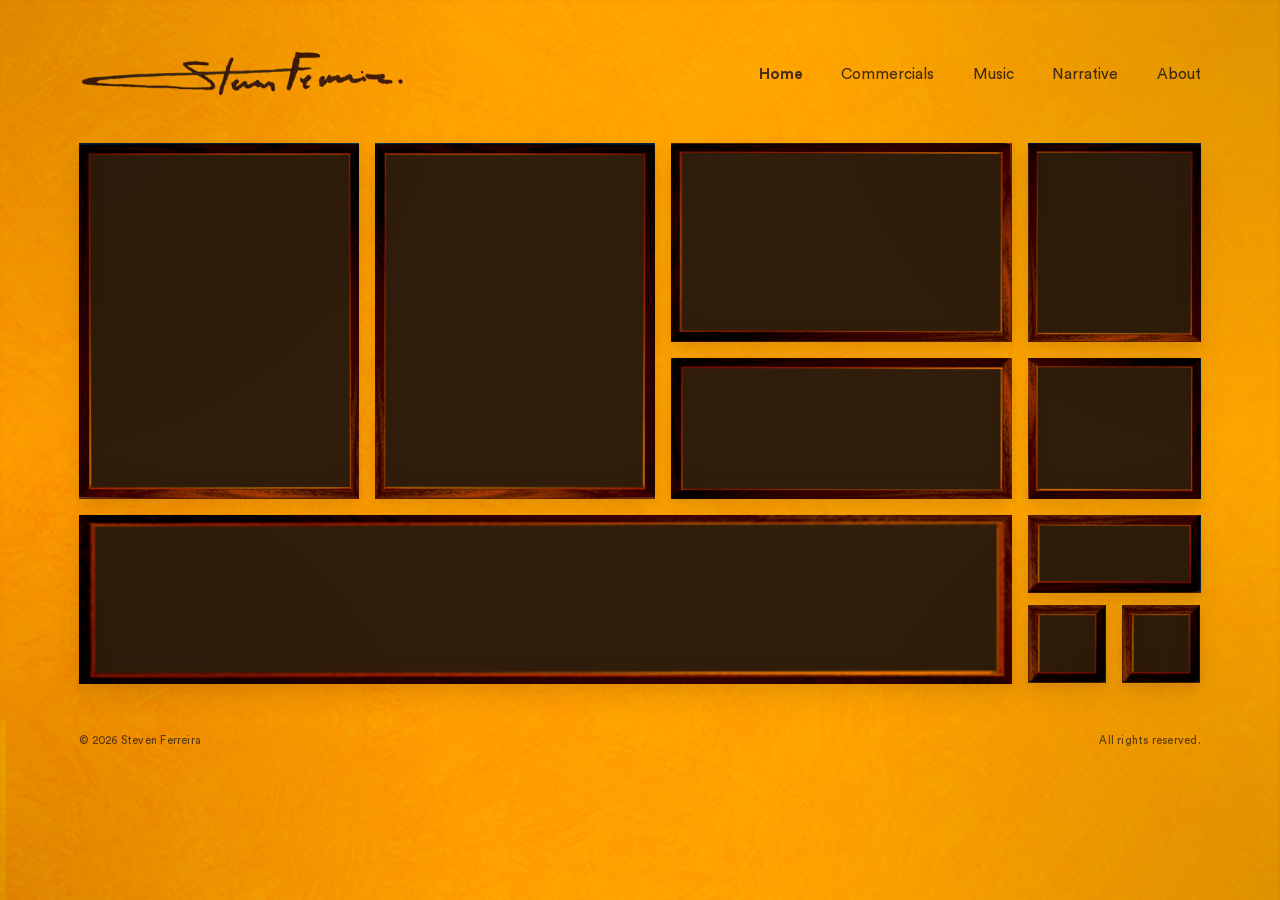
<file: about/index.html>
<!DOCTYPE html>
<html lang="pt">
<head>
<base href="/">
    <meta charset="UTF-8">
    <meta name="viewport" content="width=device-width, initial-scale=1.0, viewport-fit=cover, user-scalable=yes">
    <title>Sobre - Portfolio</title>
    <script>
    (function () {
      if (window.location.protocol === 'file:') return;

      var prettyByPage = {
        'index.html': 'home',
        'publicidade.html': 'commercials',
        'videoclipes.html': 'music',
        'ficcao.html': 'narrative',
        'sobre.html': 'about'
      };

      var normalizedPath = window.location.pathname.replace(/\/+$/, '');
      var parts = normalizedPath.split('/');
      var last = String(parts.pop() || '').toLowerCase();
      var pretty = prettyByPage[last];
      if (!pretty) return;

      var base = (parts.join('/') + '/').replace(/\/+/g, '/');
      var targetPath = (base + pretty).replace(/\/+/g, '/');
      if (targetPath === window.location.pathname) return;

      window.history.replaceState({}, '', targetPath + window.location.search + window.location.hash);
    })();
    </script>
    <link rel="stylesheet" href="style.css">
</head>
<body class="about-page">

<header>

  <div class="logo">
    <a href="/home" aria-label="Home">
      <img src="assets/assinatura/ASSINATURA_FINAL.png" alt="">
    </a>
  </div>

  <nav>

    <a href="/home">Home</a>

    <a href="/commercials">Commercials</a>

    <a href="/music">Music</a>

    <a href="/narrative">Narrative</a>

    <a href="/about" class="active">About</a>

  </nav>

</header>

<section class="about-section">
  <div class="about-mosaic" aria-label="Composição de quadros da página About">
    <figure class="about-tile about-tile--1">
      <video class="about-tile-media" data-autoplay="1" muted loop playsinline webkit-playsinline preload="none">
        <source src="assets/sobre/VIDEOS/1_POLAROID.mp4" type="video/mp4">
      </video>
      <img class="about-tile-frame" src="assets/quadros/SOBRE/QUADROS/1 - POLAROID ESQUERDA/1_POLAROID_ESQUERDA.png" alt="Polaroid esquerda" loading="eager" decoding="async">
    </figure>

    <figure class="about-tile about-tile--2">
      <video class="about-tile-media" data-autoplay="1" muted loop playsinline webkit-playsinline preload="none">
        <source src="assets/sobre/VIDEOS/2_POLAROID.mp4" type="video/mp4">
      </video>
      <img class="about-tile-frame" src="assets/quadros/SOBRE/QUADROS/2 - POLAROID CENTRO/2_POLAROID_CENTRO.png" alt="Polaroid centro" loading="eager" decoding="async">
    </figure>

    <figure class="about-tile about-tile--3">
      <video class="about-tile-media" data-autoplay="1" muted loop playsinline webkit-playsinline preload="none">
        <source src="assets/sobre/VIDEOS/3_TEXTO.mp4" type="video/mp4">
      </video>
      <img class="about-tile-frame" src="assets/quadros/SOBRE/QUADROS/3 - TEXTO/3_TEXTO.png" alt="Texto superior" loading="eager" decoding="async">
    </figure>

    <figure class="about-tile about-tile--4">
      <video class="about-tile-media" data-autoplay="1" muted loop playsinline webkit-playsinline preload="none">
        <source src="assets/sobre/VIDEOS/4_FOTO_DIREITA.mp4" type="video/mp4">
      </video>
      <img class="about-tile-frame" src="assets/quadros/SOBRE/QUADROS/4 - FOTO DIREITA/4_FOTO_DIREITA.png" alt="Quadro superior direito" loading="eager" decoding="async">
    </figure>

    <figure class="about-tile about-tile--5">
      <video class="about-tile-media" data-autoplay="1" muted loop playsinline webkit-playsinline preload="none">
        <source src="assets/sobre/VIDEOS/5_TEXTO.mp4" type="video/mp4">
      </video>
      <img class="about-tile-frame" src="assets/quadros/SOBRE/QUADROS/5 - TEXTO/5_TEXTO.png" alt="Texto inferior" loading="eager" decoding="async">
    </figure>

    <figure class="about-tile about-tile--6">
      <video class="about-tile-media" data-autoplay="1" muted loop playsinline webkit-playsinline preload="none">
        <source src="assets/sobre/VIDEOS/6_FOTO_DIREITA_INF.mp4" type="video/mp4">
      </video>
      <img class="about-tile-frame" src="assets/quadros/SOBRE/QUADROS/6 - FOTO INFERIOR DIREITA/6_FOTO_INFERIOR_DIREITA.png" alt="Quadro inferior direito" loading="eager" decoding="async">
    </figure>

    <figure class="about-tile about-tile--7">
      <video class="about-tile-media" data-autoplay="1" muted loop playsinline webkit-playsinline preload="none">
        <source src="assets/sobre/VIDEOS/7_BANNER_4.mp4" type="video/mp4">
      </video>
      <img class="about-tile-frame" src="assets/quadros/SOBRE/QUADROS/7 - BANNER/BANNER_V4.png" alt="Banner inferior" loading="eager" decoding="async">
    </figure>

    <figure class="about-tile about-tile--8">
      <video class="about-tile-media" data-autoplay="1" muted loop playsinline webkit-playsinline preload="none">
        <source src="assets/sobre/VIDEOS/8.mp4" type="video/mp4">
      </video>
      <img class="about-tile-frame" src="assets/quadros/SOBRE/QUADROS/8 - INFERIOR_ESQUERDO_SUPERIOR/8_INFERIORESQUERDO_SUPERIOR.png" alt="Retângulo inferior superior" loading="eager" decoding="async">
    </figure>

    <a class="about-tile about-tile--9 about-tile-link" href="https://www.instagram.com/steve_com_n/" target="_blank" rel="noopener noreferrer" aria-label="Instagram de Steven Ferreira">
      <video class="about-tile-media" data-autoplay="1" muted loop playsinline webkit-playsinline preload="none">
        <source src="assets/sobre/VIDEOS/9.mp4" type="video/mp4">
      </video>
      <img class="about-tile-frame" src="assets/quadros/SOBRE/QUADROS/9 - INFERIOR_ESQUERDO_INFERIOR/9_INFERIOR_ESQUERDO_INFERIOR.png" alt="Quadrado inferior esquerdo" loading="eager" decoding="async">
    </a>

    <a class="about-tile about-tile--10 about-tile-link" href="https://vimeo.com/user114203700" target="_blank" rel="noopener noreferrer" aria-label="Vimeo de Steven Ferreira">
      <video class="about-tile-media" data-autoplay="1" muted loop playsinline webkit-playsinline preload="none">
        <source src="assets/sobre/VIDEOS/10.mp4" type="video/mp4">
      </video>
      <img class="about-tile-frame" src="assets/quadros/SOBRE/QUADROS/10 - INFERIOR_ESQUERDO_INFERIOR/10_INFERIOR_ESQUERDO_INFERIOR.png" alt="Quadrado inferior direito" loading="eager" decoding="async">
    </a>
  </div>
</section>

<footer class="site-footer">
  <span>© 2026 Steven Ferreira</span>
  <span>All rights reserved.</span>
</footer>

<script src="js/script.js"></script>

</body>
</html>
</file>
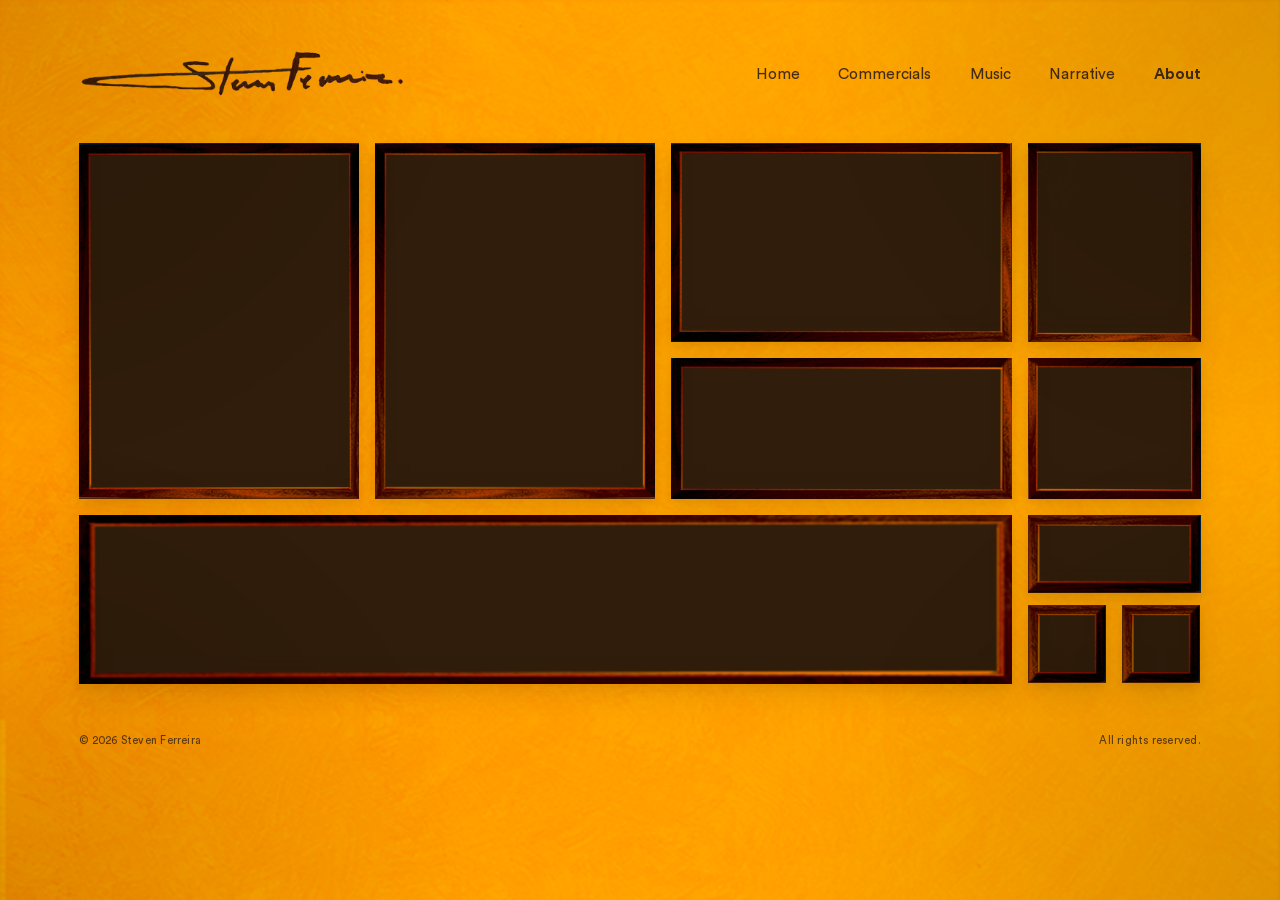
<file: sobre.html>
<!DOCTYPE html>
<html lang="pt">
<head>
    <meta charset="UTF-8">
    <meta name="viewport" content="width=device-width, initial-scale=1.0, viewport-fit=cover, user-scalable=yes">
    <title>Sobre - Portfolio</title>
    <script>
    (function () {
      if (window.location.protocol === 'file:') return;

      var prettyByPage = {
        'index.html': 'home',
        'publicidade.html': 'commercials',
        'videoclipes.html': 'music',
        'ficcao.html': 'narrative',
        'sobre.html': 'about'
      };

      var normalizedPath = window.location.pathname.replace(/\/+$/, '');
      var parts = normalizedPath.split('/');
      var last = String(parts.pop() || '').toLowerCase();
      var pretty = prettyByPage[last];
      if (!pretty) return;

      var base = (parts.join('/') + '/').replace(/\/+/g, '/');
      var targetPath = (base + pretty).replace(/\/+/g, '/');
      if (targetPath === window.location.pathname) return;

      window.history.replaceState({}, '', targetPath + window.location.search + window.location.hash);
    })();
    </script>
    <link rel="stylesheet" href="style.css">
</head>
<body class="about-page">

<header>

  <div class="logo">
    <a href="/home" aria-label="Home">
      <img src="assets/assinatura/ASSINATURA_FINAL.png" alt="">
    </a>
  </div>

  <nav>

    <a href="/home">Home</a>

    <a href="/commercials">Commercials</a>

    <a href="/music">Music</a>

    <a href="/narrative">Narrative</a>

    <a href="/about" class="active">About</a>

  </nav>

</header>

<section class="about-section">
  <div class="about-mosaic" aria-label="Composição de quadros da página About">
    <figure class="about-tile about-tile--1">
      <video class="about-tile-media" data-autoplay="1" muted loop playsinline preload="none">
        <source src="assets/sobre/VIDEOS/1_POLAROID.mp4" type="video/mp4">
      </video>
      <img class="about-tile-frame" src="assets/quadros/SOBRE/QUADROS/1 - POLAROID ESQUERDA/1_POLAROID_ESQUERDA.png" alt="Polaroid esquerda" loading="eager" decoding="async">
    </figure>

    <figure class="about-tile about-tile--2">
      <video class="about-tile-media" data-autoplay="1" muted loop playsinline preload="none">
        <source src="assets/sobre/VIDEOS/2_POLAROID.mp4" type="video/mp4">
      </video>
      <img class="about-tile-frame" src="assets/quadros/SOBRE/QUADROS/2 - POLAROID CENTRO/2_POLAROID_CENTRO.png" alt="Polaroid centro" loading="eager" decoding="async">
    </figure>

    <figure class="about-tile about-tile--3">
      <video class="about-tile-media" data-autoplay="1" muted loop playsinline preload="none">
        <source src="assets/sobre/VIDEOS/3_TEXTO.mp4" type="video/mp4">
      </video>
      <img class="about-tile-frame" src="assets/quadros/SOBRE/QUADROS/3 - TEXTO/3_TEXTO.png" alt="Texto superior" loading="eager" decoding="async">
    </figure>

    <figure class="about-tile about-tile--4">
      <video class="about-tile-media" data-autoplay="1" muted loop playsinline preload="none">
        <source src="assets/sobre/VIDEOS/4_FOTO_DIREITA.mp4" type="video/mp4">
      </video>
      <img class="about-tile-frame" src="assets/quadros/SOBRE/QUADROS/4 - FOTO DIREITA/4_FOTO_DIREITA.png" alt="Quadro superior direito" loading="eager" decoding="async">
    </figure>

    <figure class="about-tile about-tile--5">
      <video class="about-tile-media" data-autoplay="1" muted loop playsinline preload="none">
        <source src="assets/sobre/VIDEOS/5_TEXTO.mp4" type="video/mp4">
      </video>
      <img class="about-tile-frame" src="assets/quadros/SOBRE/QUADROS/5 - TEXTO/5_TEXTO.png" alt="Texto inferior" loading="eager" decoding="async">
    </figure>

    <figure class="about-tile about-tile--6">
      <video class="about-tile-media" data-autoplay="1" muted loop playsinline preload="none">
        <source src="assets/sobre/VIDEOS/6_FOTO_DIREITA_INF.mp4" type="video/mp4">
      </video>
      <img class="about-tile-frame" src="assets/quadros/SOBRE/QUADROS/6 - FOTO INFERIOR DIREITA/6_FOTO_INFERIOR_DIREITA.png" alt="Quadro inferior direito" loading="eager" decoding="async">
    </figure>

    <figure class="about-tile about-tile--7">
      <video class="about-tile-media" data-autoplay="1" muted loop playsinline preload="none">
        <source src="assets/sobre/VIDEOS/7_BANNER_4.mp4" type="video/mp4">
      </video>
      <img class="about-tile-frame" src="assets/quadros/SOBRE/QUADROS/7 - BANNER/BANNER_V4.png" alt="Banner inferior" loading="eager" decoding="async">
    </figure>

    <figure class="about-tile about-tile--8">
      <video class="about-tile-media" data-autoplay="1" muted loop playsinline preload="none">
        <source src="assets/sobre/VIDEOS/8.mp4" type="video/mp4">
      </video>
      <img class="about-tile-frame" src="assets/quadros/SOBRE/QUADROS/8 - INFERIOR_ESQUERDO_SUPERIOR/8_INFERIORESQUERDO_SUPERIOR.png" alt="Retângulo inferior superior" loading="eager" decoding="async">
    </figure>

    <a class="about-tile about-tile--9 about-tile-link" href="https://www.instagram.com/steve_com_n/" target="_blank" rel="noopener noreferrer" aria-label="Instagram de Steven Ferreira">
      <video class="about-tile-media" data-autoplay="1" muted loop playsinline preload="none">
        <source src="assets/sobre/VIDEOS/9.mp4" type="video/mp4">
      </video>
      <img class="about-tile-frame" src="assets/quadros/SOBRE/QUADROS/9 - INFERIOR_ESQUERDO_INFERIOR/9_INFERIOR_ESQUERDO_INFERIOR.png" alt="Quadrado inferior esquerdo" loading="eager" decoding="async">
    </a>

    <a class="about-tile about-tile--10 about-tile-link" href="https://vimeo.com/user114203700" target="_blank" rel="noopener noreferrer" aria-label="Vimeo de Steven Ferreira">
      <video class="about-tile-media" data-autoplay="1" muted loop playsinline preload="none">
        <source src="assets/sobre/VIDEOS/10.mp4" type="video/mp4">
      </video>
      <img class="about-tile-frame" src="assets/quadros/SOBRE/QUADROS/10 - INFERIOR_ESQUERDO_INFERIOR/10_INFERIOR_ESQUERDO_INFERIOR.png" alt="Quadrado inferior direito" loading="eager" decoding="async">
    </a>
  </div>
</section>

<footer class="site-footer">
  <span>© 2026 Steven Ferreira</span>
  <span>All rights reserved.</span>
</footer>

<script src="js/script.js"></script>

</body>
</html>
</file>
<file: style.css>
/* FONTES */
@font-face {
    font-family: Circular;
    src: url('assets/fonts/CircularStd-Book.woff2');
    font-weight: 400;
}

@font-face {
    font-family: Circular;
    src: url('assets/fonts/CircularStd-Bold.woff2');
    font-weight: 700;
}

* {
    margin: 0;
    padding: 0;
    box-sizing: border-box;
}

:root {
    --layout-scale: 0.9;
    --zoom-ease: cubic-bezier(0.22, 0.84, 0.28, 1);
    --page-shell-width: clamp(980px, 92vw, 1560px);
    --mosaic-shell-width: clamp(980px, 90vw, 1440px);
    --page-inline-padding: clamp(16px, 2.2vw, 28px);
    --brand-max-width: 328px;
    --frame-max-width: 500px;
    --vertical-frame-max-width: 500px;
}

html {
    scroll-behavior: smooth;
    -webkit-text-size-adjust: 100%;
    text-size-adjust: 100%;
}

body {
    font-family: 'Circular', sans-serif;
    background-color: #8d4315;
    background-image: url('assets/fundo/FUNDO_V3.png');
    background-repeat: repeat-y;
    background-position: center top;
    background-size: 100% auto;
    min-height: 100svh;
    color: #111;
    overflow-x: hidden;
}

body::before,
body::after {
    content: '';
    position: fixed;
    inset: 0;
    pointer-events: none;
}

body::before {
    content: none;
    display: none;
    opacity: 0;
    animation: none;
}

body::after {
    z-index: 8999;
    background:
        radial-gradient(circle at 0% 0%, rgba(0, 0, 0, 0.13) 0%, rgba(0, 0, 0, 0) 30%),
        radial-gradient(circle at 100% 0%, rgba(0, 0, 0, 0.13) 0%, rgba(0, 0, 0, 0) 30%),
        radial-gradient(circle at 0% 100%, rgba(0, 0, 0, 0.13) 0%, rgba(0, 0, 0, 0) 30%),
        radial-gradient(circle at 100% 100%, rgba(0, 0, 0, 0.13) 0%, rgba(0, 0, 0, 0) 30%);
    animation: vignetteBreath 6.8s ease-in-out infinite;
}

@keyframes grainShift {
    0% { transform: translate(0, 0); }
    25% { transform: translate(-1.2%, 0.6%); }
    50% { transform: translate(0.8%, -0.8%); }
    75% { transform: translate(0.4%, 1%); }
    100% { transform: translate(0, 0); }
}

@keyframes vignetteBreath {
    0%,
    100% { opacity: 0.45; }
    50% { opacity: 0.56; }
}

a,
button,
.quadro,
.quadro-vertical,
.zoom-item,
.home-piece,
label[for] {
    cursor: pointer;
}

img,
video,
canvas,
svg {
    max-width: 100%;
    height: auto;
}

.video-reveal-host {
    position: relative;
    z-index: 0;
    overflow: hidden;
    background: #7a3f13;
}

.video-brown-overlay {
    position: absolute;
    inset: 0;
    z-index: 1;
    pointer-events: none;
    overflow: hidden;
    background:
        radial-gradient(130% 95% at 18% 12%, rgba(255, 169, 82, 0.24) 0%, rgba(255, 169, 82, 0) 46%),
        radial-gradient(110% 88% at 84% 86%, rgba(133, 69, 22, 0.38) 0%, rgba(133, 69, 22, 0) 58%),
        linear-gradient(126deg, #8d4315 0%, #6f3812 44%, #5f300f 100%);
    opacity: 0;
    transition: none;
}

.video-brown-overlay::before {
    content: none;
}

.video-brown-overlay::after {
    content: none;
}

body:not(.transition-hold-videos) .video-reveal-host.video-ready .video-brown-overlay::before,
body:not(.transition-hold-videos) .video-reveal-host.video-ready .video-brown-overlay::after {
    animation-play-state: running;
}

.video-reveal-host.video-ready .video-brown-overlay {
    opacity: 0;
}

.cinematic-video {
    opacity: 1;
    transition: filter 760ms ease;
    will-change: opacity;
}

.cinematic-video.is-ready {
    opacity: 1;
}

body.transition-hold-videos .cinematic-video {
    opacity: 0 !important;
    filter: none !important;
}

body.transition-hold-videos .video-reveal-host .video-brown-overlay {
    opacity: 1 !important;
    animation: none !important;
}

body.transition-hold-videos .video-reveal-host .video-brown-overlay::before {
    opacity: 0.17;
}

body.transition-hold-videos .video-reveal-host .video-brown-overlay::after {
    opacity: 0.7;
}

body.safari-browser.safari-reveal-lock .cinematic-video {
    opacity: 0 !important;
}

body.safari-browser.safari-reveal-lock .video-reveal-host .video-brown-overlay {
    opacity: 1 !important;
}

body.safari-browser.safari-reveal-lock .video-reveal-host .video-brown-overlay::before,
body.safari-browser.safari-reveal-lock .video-reveal-host .video-brown-overlay::after {
    animation-play-state: paused !important;
}

@keyframes cinematic-grain-drift {
    0% {
        transform: translate3d(0, 0, 0) scale(1);
    }
    50% {
        transform: translate3d(-1.4%, 1%, 0) scale(1.015);
    }
    100% {
        transform: translate3d(1.2%, -1%, 0) scale(1);
    }
}

@keyframes cinematic-overlay-orbit {
    0% {
        transform: translate3d(-2.2%, -1.4%, 0) rotate(0deg) scale(1.02);
        filter: saturate(1.02) contrast(1.01);
    }
    25% {
        transform: translate3d(2.6%, -2.1%, 0) rotate(95deg) scale(1.05);
        filter: saturate(1.08) contrast(1.04);
    }
    50% {
        transform: translate3d(2.2%, 2.4%, 0) rotate(190deg) scale(1.06);
        filter: saturate(1.1) contrast(1.05);
    }
    75% {
        transform: translate3d(-2.6%, 2.1%, 0) rotate(285deg) scale(1.04);
        filter: saturate(1.06) contrast(1.03);
    }
    100% {
        transform: translate3d(-2.2%, -1.4%, 0) rotate(360deg) scale(1.02);
        filter: saturate(1.02) contrast(1.01);
    }
}

@media (prefers-reduced-motion: reduce) {
    .video-brown-overlay::before {
        animation: none;
    }

    .video-brown-overlay::after {
        animation: none;
    }

    .video-reveal-host.video-ready .video-brown-overlay {
        animation: none;
        opacity: 0;
    }
}

header {
    width: min(100%, var(--page-shell-width));
    margin: 0 auto;
    padding: clamp(20px, 4vw, 45px) var(--page-inline-padding) 0;
    display: flex;
    justify-content: space-between;
    align-items: center;
    gap: 24px;
    transition: transform var(--zoom-duration-main, 900ms) var(--zoom-ease), opacity var(--zoom-duration-fade, 520ms) var(--zoom-ease), filter var(--zoom-duration-fade, 520ms) var(--zoom-ease);
    will-change: transform;
}

.logo img {
    width: min(var(--brand-max-width), 100%);
    height: auto;
}

nav {
    display: flex;
    gap: clamp(14px, 3vw, 55px);
    flex-wrap: nowrap;
    justify-content: flex-end;
    margin-left: auto;
}

nav a {
    text-decoration: none;
    font-size: clamp(14px, 1.2vw, 20px);
    color: #462d14;
    font-weight: 400;
}

nav a.active {
    font-weight: 700;
}

section {
    width: min(100%, var(--page-shell-width));
    margin: 0 auto;
    padding: clamp(24px, 3.5vw, 60px) var(--page-inline-padding) 0;
}

section:last-of-type {
    padding-bottom: 0;
}

.home-section {
    padding-top: clamp(18px, 2vw, 34px);
    padding-bottom: 0;
}

.home-puzzle {
    position: relative;
    width: 100%;
    max-width: var(--mosaic-shell-width);
    aspect-ratio: 1711 / 940;
    margin: 0 auto;
}

.home-piece {
    position: absolute;
    overflow: hidden;
    display: block;
    cursor: pointer;
    isolation: isolate;
    box-shadow:
        inset 0 1px 0 rgba(255, 240, 190, 0.09),
        inset 0 -16px 28px rgba(38, 23, 8, 0.16),
        0 16px 30px rgba(70, 45, 20, 0.11),
        0 3px 8px rgba(70, 45, 20, 0.08);
    transition: box-shadow 220ms ease, transform 220ms ease;
    will-change: box-shadow, transform;
}

.home-piece::before {
    content: none;
}

.home-piece:hover {
    box-shadow:
        inset 0 1px 0 rgba(255, 240, 190, 0.08),
        inset 0 -14px 24px rgba(38, 23, 8, 0.12),
        0 0 30px rgba(255, 245, 198, 0.12),
        0 0 52px rgba(255, 236, 162, 0.085),
        0 0 80px rgba(255, 223, 122, 0.055),
        0 13px 22px rgba(70, 45, 20, 0.075),
        0 5px 11px rgba(70, 45, 20, 0.05),
        0 1px 3px rgba(70, 45, 20, 0.03);
    z-index: 3;
}

.home-piece-media {
    position: absolute;
    inset: 10px;
    width: calc(100% - 20px);
    height: calc(100% - 20px);
    object-fit: cover;
    object-position: center;
    z-index: 1;
    pointer-events: none;
}

.home-piece:hover .home-piece-media {
    filter: brightness(1.03) saturate(1.02) contrast(1.01);
}

.home-piece img {
    display: block;
    width: 100%;
    height: 100%;
    object-fit: cover;
    user-select: none;
    -webkit-user-drag: none;
    pointer-events: none;
}

.home-piece-frame {
    position: relative;
    z-index: 3;
}

.home-piece--b img {
    object-position: center top;
}

.home-piece--g img {
    object-fit: contain;
}

.home-piece--a { left: 0; top: 0; width: 52.54%; height: 65.85%; }
.home-piece--b { left: 53.54%; top: 0; width: 46.46%; height: 21.6%; }
.home-piece--c { left: 53.54%; top: 23.19%; width: 15.49%; height: 21.38%; }
.home-piece--d { left: 70.08%; top: 23.19%; width: 9.59%; height: 21.38%; }
.home-piece--e { left: 80.77%; top: 23.19%; width: 19.23%; height: 42.66%; }
.home-piece--f { left: 53.54%; top: 46.28%; width: 26.31%; height: 19.68%; }
.home-piece--g { left: 0; top: 67.66%; width: 16.31%; height: 32.34%; }
.home-piece--h { left: 17.24%; top: 67.66%; width: 62.31%; height: 32.23%; }
.home-piece--i { left: 80.77%; top: 67.66%; width: 19.23%; height: 32.23%; }

.grid {
    --grid-col-gap: clamp(14px, 2.2vw, 32px);
    display: grid;
    grid-template-columns: repeat(3, minmax(0, 1fr));
    gap: clamp(14px, 2.2vw, 32px) var(--grid-col-gap);
    justify-items: center;
    width: 100%;
    max-width: var(--page-shell-width);
    margin: 0 auto;
    position: relative;
    isolation: isolate;
    transition: transform var(--zoom-duration-main, 900ms) var(--zoom-ease);
    will-change: transform;
}

.page-commercials .grid:not(.vertical-grid) {
    row-gap: clamp(8px, 1.5vw, 20px);
}

.item {
    width: 100%;
    max-width: var(--frame-max-width);
    position: relative;
    z-index: 1;
}

.vertical-grid > .vertical-item {
    position: relative;
    z-index: 1;
}

.grid-glow-underlay {
    position: absolute;
    left: 0;
    top: 0;
    width: 0;
    height: 0;
    pointer-events: none;
    z-index: 0;
    opacity: 0;
    border-radius: 14px;
    background: radial-gradient(circle at center, rgba(255, 216, 0, 0.14) 0%, rgba(255, 216, 0, 0.082) 34%, rgba(255, 216, 0, 0.036) 62%, rgba(255, 216, 0, 0) 100%);
    filter: blur(11px);
    transform: scale(1.025);
    transition: opacity 220ms ease, transform 260ms cubic-bezier(0.22, 0.84, 0.28, 1);
}

.grid-glow-underlay.active {
    opacity: 1;
    transform: scale(1.08);
}

body.safari-browser {
    --layout-scale: 0.9;
    /* Safari can show a horizontal seam with repeated backgrounds at exact 100% width. */
    background-size: calc(100% + 2px) auto;
    background-position: center top;
}

body.safari-browser::before,
body.safari-browser::after {
    animation: none;
}

body.safari-browser::before {
    mix-blend-mode: normal;
    opacity: 0.34;
}

.quadro,
.quadro-vertical {
    position: relative;
    margin: 0 auto;
    overflow: hidden;
    isolation: isolate;
    z-index: 1;
    box-shadow:
        inset 0 1px 0 rgba(255, 240, 190, 0.09),
        inset 0 -18px 32px rgba(38, 23, 8, 0.16),
        0 0 26px rgba(255, 245, 198, 0.1),
        0 0 48px rgba(255, 236, 162, 0.07),
        0 0 78px rgba(255, 223, 122, 0.05),
        0 22px 40px rgba(70, 45, 20, 0.14),
        0 7px 16px rgba(70, 45, 20, 0.1),
        0 2px 7px rgba(70, 45, 20, 0.06);
    transition: box-shadow 220ms ease;
}

.quadro::before,
.quadro-vertical::before {
    content: none;
}

.quadro {
    width: 100%;
    aspect-ratio: 988 / 752;
}

.quadro-vertical {
    width: 100%;
    aspect-ratio: 1052 / 1950;
}

.zoom-item .quadro:hover {
    cursor: pointer;
    box-shadow:
    inset 0 1px 0 rgba(255, 240, 190, 0.09),
    inset 0 -18px 32px rgba(38, 23, 8, 0.16),
    0 0 42px rgba(255, 245, 198, 0.13),
    0 0 68px rgba(255, 236, 162, 0.095),
    0 0 104px rgba(255, 223, 122, 0.06),
    0 22px 40px rgba(70, 45, 20, 0.14),
    0 7px 16px rgba(70, 45, 20, 0.1),
    0 2px 7px rgba(70, 45, 20, 0.06);
}

.quadro video,
.quadro-vertical video {
    position: absolute;
    top: 50%;
    object-fit: cover;
    z-index: 1;
    transition: opacity 220ms ease, filter 220ms ease;
}

.quadro video {
    left: 3.44%;
    width: 93.12%;
    aspect-ratio: 920 / 752;
    height: auto;
    transform: translateY(-50%);
}

.quadro-vertical video {
    top: 50%;
    left: 1.8%;
    width: 96.4%;
    height: 96.4%;
    transform: translateY(-50%);
}

.zoom-item .quadro:hover video,
.zoom-item .quadro:hover .vimeo-underframe,
.quadro-vertical:hover video,
.quadro-vertical:hover .vimeo-underframe {
    filter: brightness(1.05) saturate(1.025) contrast(1.01);
}

.quadro video.hidden-video {
    opacity: 0;
    pointer-events: none;
}

.vimeo-underframe {
    position: absolute;
    top: 50%;
    left: 3.44%;
    width: 93.12%;
    height: 100%;
    transform: translateY(-50%);
    border: 0;
    z-index: 1;
    opacity: 0;
    background: #000;
    pointer-events: auto;
    cursor: pointer;
    transition: opacity 280ms ease, filter 220ms ease;
}

.quadro-vertical .vimeo-underframe {
    top: 50%;
    left: 1.8%;
    width: 96.4%;
    height: 96.4%;
    transform: translateY(-50%);
}

.vimeo-underframe.active {
    opacity: 1;
}

.frame,
.home-piece-frame,
.frame-vertical {
    position: absolute;
    inset: 0;
    width: 100%;
    height: 100%;
    object-fit: contain;
    pointer-events: none;
}

.frame,
.home-piece-frame {
    z-index: 3;
}

.frame-vertical {
    z-index: 3;
}

.placa,
.placa-vertical {
    display: block;
    width: 100%;
    max-width: 100%;
    margin: 6px auto 0;
    box-shadow: none;
    position: relative;
    z-index: 2;
}

.placa-vertical {
    margin: 0;
    box-shadow: none;
    background: transparent;
}

.vertical-grid {
    margin-top: clamp(28px, 3.2vw, 52px);
    grid-template-columns: repeat(4, minmax(0, 1fr));
    gap: clamp(14px, 1.9vw, 24px) var(--grid-col-gap);
    width: 100%;
    max-width: 100%;
    margin-inline: auto;
    justify-items: stretch;
    align-items: start;
}

.vertical-item {
    width: 100%;
    max-width: none;
    min-width: 0;
    display: flex;
    flex-direction: column;
    align-items: stretch;
    gap: 12px;
    justify-self: center;
}

/* Ajuste pedido: manter espaçamento horizontal original e reduzir só o vertical. */
body.page-commercials .grid:not(.vertical-grid),
body.page-music .grid:not(.vertical-grid) {
    row-gap: clamp(4px, 0.85vw, 9px);
}

body.page-commercials .vertical-grid {
    row-gap: clamp(3px, 0.7vw, 7px);
}

body.page-commercials .vertical-item {
    gap: 8px;
}

.zoom-item {
    position: relative;
    transition: transform var(--zoom-duration-main, 900ms) var(--zoom-ease), opacity var(--zoom-duration-fade, 520ms) var(--zoom-ease), filter var(--zoom-duration-fade, 520ms) var(--zoom-ease);
    transform-origin: center center;
}

.zoom-item.zoom-active {
    transform: scale(1);
    z-index: 30;
}

.zoom-item.zoom-active .quadro {
    cursor: pointer;
}

body.zoom-context .grid:not(.vertical-grid),
body.zoom-returning .grid:not(.vertical-grid) {
    transform: translate(var(--zoom-pan-x, 0px), var(--zoom-pan-y, 0px)) scale(var(--zoom-page-scale, 1.08));
    transform-origin: 0 0;
}

body.zoom-context {
    overflow: hidden;
    overscroll-behavior: none;
}

body.zoom-returning {
    overflow: hidden;
    overscroll-behavior: none;
}

body.zoom-context .grid:not(.vertical-grid) .item:not(.zoom-active) {
    opacity: 0.52;
    filter: blur(0.45px);
    transform: scale(0.96);
    transform-origin: center top;
}

body.zoom-context .grid:not(.vertical-grid) .item.zoom-neighbor:not(.zoom-active) {
    opacity: 0.76;
    filter: blur(0.28px);
    transform: scale(0.982);
    transform-origin: center top;
}

body.zoom-context .grid:not(.vertical-grid) .item.zoom-dimmed:not(.zoom-active) {
    opacity: 0.32;
    filter: blur(0.85px);
    transform: scale(0.956);
    transform-origin: center top;
}

body.zoom-returning .grid:not(.vertical-grid) .item {
    opacity: 1;
    filter: blur(0);
}

body.zoom-context header {
    transform: translateY(-22px);
    transform-origin: 0 0;
    opacity: 0;
    filter: blur(2px);
    pointer-events: none;
}

body.zoom-returning header {
    opacity: 1;
    filter: blur(0);
}

body.zoom-context .vertical-grid {
    opacity: 0.36;
    filter: blur(0.9px);
    transition: opacity var(--zoom-duration-fade, 520ms) var(--zoom-ease), filter var(--zoom-duration-fade, 520ms) var(--zoom-ease);
}

body.zoom-returning .vertical-grid {
    opacity: 1;
    filter: blur(0);
}

body.arrow-cursor-enabled .quadro,
body.arrow-cursor-enabled .quadro-vertical,
body.arrow-cursor-enabled .vimeo-underframe,
body.arrow-cursor-enabled header nav a,
body.arrow-cursor-enabled .logo a,
body.arrow-cursor-enabled .logo img {
    cursor: pointer;
}

body.eye-cursor-enabled .zoom-item .quadro,
body.eye-cursor-enabled .zoom-item .quadro:hover,
body.eye-cursor-enabled .zoom-item.zoom-active .quadro {
    cursor: none;
}

.cinema-arrow-cursor,
.cinema-eye-cursor,
.cinema-eye-shape,
.cinema-eye-iris,
.cinema-eye-pupil,
.cinema-eye-highlight {
    display: none;
}

.site-footer {
    width: min(100%, var(--page-shell-width));
    margin: 0 auto;
    padding: 50px var(--page-inline-padding) 0;
    display: flex;
    justify-content: space-between;
    align-items: baseline;
    gap: 16px;
}

.site-footer p,
.site-footer span {
    margin: 0;
    font-weight: 400;
    font-size: clamp(11px, 0.85vw, 14px);
    letter-spacing: 0.02em;
    color: rgba(70, 45, 20, 0.86);
}

.about-section {
    padding-top: clamp(18px, 2vw, 34px);
    padding-bottom: 0;
}

.about-mosaic {
    --about-gap: 16px;
    margin: clamp(6px, 1vw, 14px) auto 0;
    width: 100%;
    max-width: var(--mosaic-shell-width);
    aspect-ratio: 1736 / 836;
    display: grid;
    grid-template-columns: 440fr 440fr 536fr 272fr;
    grid-template-rows: 314fr 224fr 266fr;
    gap: var(--about-gap);
    justify-content: center;
}

.about-tile {
    position: relative;
    margin: 0;
    overflow: hidden;
    isolation: isolate;
    background: rgba(44, 27, 12, 0.98);
    box-shadow:
        inset 0 1px 0 rgba(255, 240, 190, 0.08),
        inset 0 -14px 24px rgba(38, 23, 8, 0.1),
        0 14px 24px rgba(70, 45, 20, 0.1),
        0 4px 10px rgba(70, 45, 20, 0.08);
}

.about-tile-link {
    display: block;
    text-decoration: none;
    color: inherit;
    transition: box-shadow 220ms ease, transform 220ms ease;
    will-change: box-shadow, transform;
}

.about-tile-link:hover,
.about-tile-link:focus-visible {
    box-shadow:
        inset 0 1px 0 rgba(255, 240, 190, 0.08),
        inset 0 -14px 24px rgba(38, 23, 8, 0.12),
        0 0 30px rgba(255, 245, 198, 0.12),
        0 0 52px rgba(255, 236, 162, 0.085),
        0 0 80px rgba(255, 223, 122, 0.055),
        0 13px 22px rgba(70, 45, 20, 0.075),
        0 5px 11px rgba(70, 45, 20, 0.05),
        0 1px 3px rgba(70, 45, 20, 0.03);
    transform: translateY(-1px);
    z-index: 4;
}

.about-tile-link:hover .about-tile-media,
.about-tile-link:focus-visible .about-tile-media {
    filter: brightness(1.05) saturate(1.03) contrast(1.02);
}

.about-tile-media {
    position: absolute;
    inset: 10px;
    width: calc(100% - 20px);
    height: calc(100% - 20px);
    object-fit: cover;
    object-position: center;
    z-index: 1;
    pointer-events: none;
}

.about-tile-frame {
    position: absolute;
    inset: 0;
    z-index: 3;
}

.about-tile-frame {
    display: block;
    width: 100%;
    height: 100%;
    object-fit: cover;
    user-select: none;
    -webkit-user-drag: none;
    pointer-events: none;
}

.about-tile--1 { grid-column: 1; grid-row: 1 / span 2; }
.about-tile--2 { grid-column: 2; grid-row: 1 / span 2; }
.about-tile--3 { grid-column: 3; grid-row: 1; }
.about-tile--4 { grid-column: 4; grid-row: 1; }
.about-tile--5 { grid-column: 3; grid-row: 2; }
.about-tile--6 {
    grid-column: 4;
    grid-row: 2;
    width: 100%;
    justify-self: end;
}
.about-tile--7 { grid-column: 1 / span 3; grid-row: 3; }
.about-tile--8 {
    grid-column: 4;
    grid-row: 3;
    width: 100%;
    aspect-ratio: 272 / 122;
    justify-self: stretch;
    align-self: start;
}

.about-tile--9 {
    grid-column: 4;
    grid-row: 3;
    width: min(128px, calc((100% - var(--about-gap)) / 2));
    aspect-ratio: 1 / 1;
    justify-self: start;
    align-self: end;
}

.about-tile--10 {
    grid-column: 4;
    grid-row: 3;
    width: min(128px, calc((100% - var(--about-gap)) / 2));
    aspect-ratio: 1 / 1;
    justify-self: end;
    align-self: end;
}

.about-tile--7 img {
    object-position: center;
}

@media (max-width: 1600px) {
    .grid:not(.vertical-grid) {
        grid-template-columns: repeat(2, minmax(0, 1fr));
    }

    .item {
        max-width: var(--frame-max-width);
    }
}

@media (max-width: 1100px) {
    .vertical-grid {
        grid-template-columns: 1fr;
    }
}

@media (max-width: 1080px), (max-aspect-ratio: 1 / 1) {
    body::before {
        opacity: 0.03;
        animation: none;
    }

    body::after {
        opacity: 0.18;
        animation: none;
    }

    .video-brown-overlay {
        transition: opacity 900ms cubic-bezier(0.18, 0.9, 0.24, 1);
    }

    .cinematic-video {
        transition: opacity 1000ms cubic-bezier(0.18, 0.9, 0.24, 1), filter 420ms ease;
    }

    header {
        flex-direction: column;
        align-items: center;
        gap: 28px;
        padding-top: clamp(30px, 8vw, 58px);
    }

    .logo {
        display: flex;
        justify-content: center;
        width: 100%;
    }

    .logo img {
        width: min(300px, 72vw);
        margin: 0 auto;
    }

    nav {
        width: 100%;
        gap: clamp(18px, 4.2vw, 34px);
        justify-content: center;
        flex-wrap: wrap;
        margin: 0 auto;
    }

    nav a {
        font-size: clamp(15px, 3.9vw, 21px);
    }

    section {
        padding-top: clamp(34px, 6.2vw, 56px);
    }

    .home-section,
    .about-section {
        padding-top: clamp(34px, 6.2vw, 56px);
    }

    .grid:not(.vertical-grid) {
        grid-template-columns: 1fr;
        justify-items: center;
    }

    .item {
        width: 100%;
        max-width: 100%;
    }

    .quadro {
        width: 100%;
    }

    .placa {
        width: 100%;
        max-width: 100%;
    }

    .vertical-grid {
        gap: 14px;
        justify-items: stretch;
        display: grid;
    }

    .vertical-item,
    .quadro-vertical,
    .placa-vertical {
        width: 100%;
        max-width: 100%;
    }

    .home-puzzle {
        display: grid;
        grid-template-columns: repeat(2, minmax(0, 1fr));
        grid-auto-rows: auto;
        gap: 12px;
        aspect-ratio: auto;
        margin: 0 auto;
        width: min(100%, 980px);
    }

    .home-piece {
        position: relative;
        left: auto;
        top: auto;
        width: 100%;
        height: auto;
        margin: 0 auto;
    }

    .home-piece img {
        height: 100%;
    }

    .home-piece--a { order: 1; grid-column: 1 / -1; grid-row: 1; aspect-ratio: 899 / 619; }
    .home-piece--c { order: 2; grid-column: 1; grid-row: 2; aspect-ratio: 265 / 201; }
    .home-piece--d { display: none; }
    .home-piece--f { order: 4; grid-column: 1; grid-row: 3; aspect-ratio: 450 / 185; }
    .home-piece--e { order: 5; grid-column: 2; grid-row: 2 / span 2; aspect-ratio: 329 / 401; }

    .home-piece--c {
        width: 100%;
        justify-self: stretch;
    }

    .home-piece--f {
        width: 100%;
        justify-self: stretch;
    }

    .home-piece--e {
        width: 100%;
    }

    .home-piece--h { order: 6; grid-column: 1 / -1; grid-row: 4; aspect-ratio: 1066 / 303; }
    .home-piece--g { order: 7; grid-column: 1; grid-row: 5; aspect-ratio: 279 / 304; }
    .home-piece--i { order: 8; grid-column: 2; grid-row: 5; aspect-ratio: 329 / 303; }
    .home-piece--b { order: 9; grid-column: 1 / -1; grid-row: 6; aspect-ratio: 795 / 203; }

    .about-mosaic {
        width: min(100%, 980px);
        grid-template-columns: repeat(3, minmax(0, 1fr));
        grid-template-rows: repeat(7, auto);
        aspect-ratio: auto;
        gap: 14px;
        margin: 0 auto;
    }

    .about-tile--1,
    .about-tile--2,
    .about-tile--3,
    .about-tile--4,
    .about-tile--5,
    .about-tile--6,
    .about-tile--7,
    .about-tile--8,
    .about-tile--9,
    .about-tile--10 {
        grid-column: auto;
        grid-row: auto;
        width: 100%;
    }

    .about-tile--2 { order: 1; grid-column: 1 / -1; grid-row: 1; aspect-ratio: 440 / 554; }
    .about-tile--3 { order: 2; grid-column: 1 / -1; grid-row: 2; aspect-ratio: 536 / 314; }
    .about-tile--4 { order: 3; grid-column: 1; grid-row: 3; aspect-ratio: 272 / 314; }
    .about-tile--6 {
        order: 4;
        grid-column: 2;
        grid-row: 3;
        aspect-ratio: 272 / 314;
        width: 100%;
        justify-self: end;
    }
    .about-tile--5 { order: 5; grid-column: 1 / -1; grid-row: 4; aspect-ratio: 536 / 224; }
    .about-tile--7 { order: 6; grid-column: 1 / -1; grid-row: 5; aspect-ratio: 1448 / 266; }
    .about-tile--1 { order: 7; grid-column: 1 / -1; grid-row: 6; aspect-ratio: 440 / 554; }
    .about-tile--8 { order: 8; grid-column: 1; grid-row: 7; aspect-ratio: 272 / 122; }
    .about-tile--9 { order: 9; grid-column: 2; grid-row: 7; aspect-ratio: 1 / 1; width: 100%; }
    .about-tile--10 { order: 10; grid-column: 3; grid-row: 7; aspect-ratio: 1 / 1; width: 100%; }

    .site-footer {
        justify-content: center;
        text-align: center;
        align-items: center;
        flex-direction: column;
        gap: 4px;
        padding-top: 50px;
        padding-bottom: 0;
    }
}

@media (max-width: 640px) {
    .vertical-grid {
        grid-template-columns: 1fr;
    }
}

@media (hover: none), (pointer: coarse) {
    body,
    a,
    button,
    .quadro,
    .quadro-vertical,
    .zoom-item,
    .home-piece,
    input,
    textarea,
    select,
    label[for] {
        cursor: auto;
    }
}

@media (prefers-reduced-motion: reduce) {
    body::before,
    body::after {
        animation: none !important;
        transition: none !important;
    }
}
</file>
